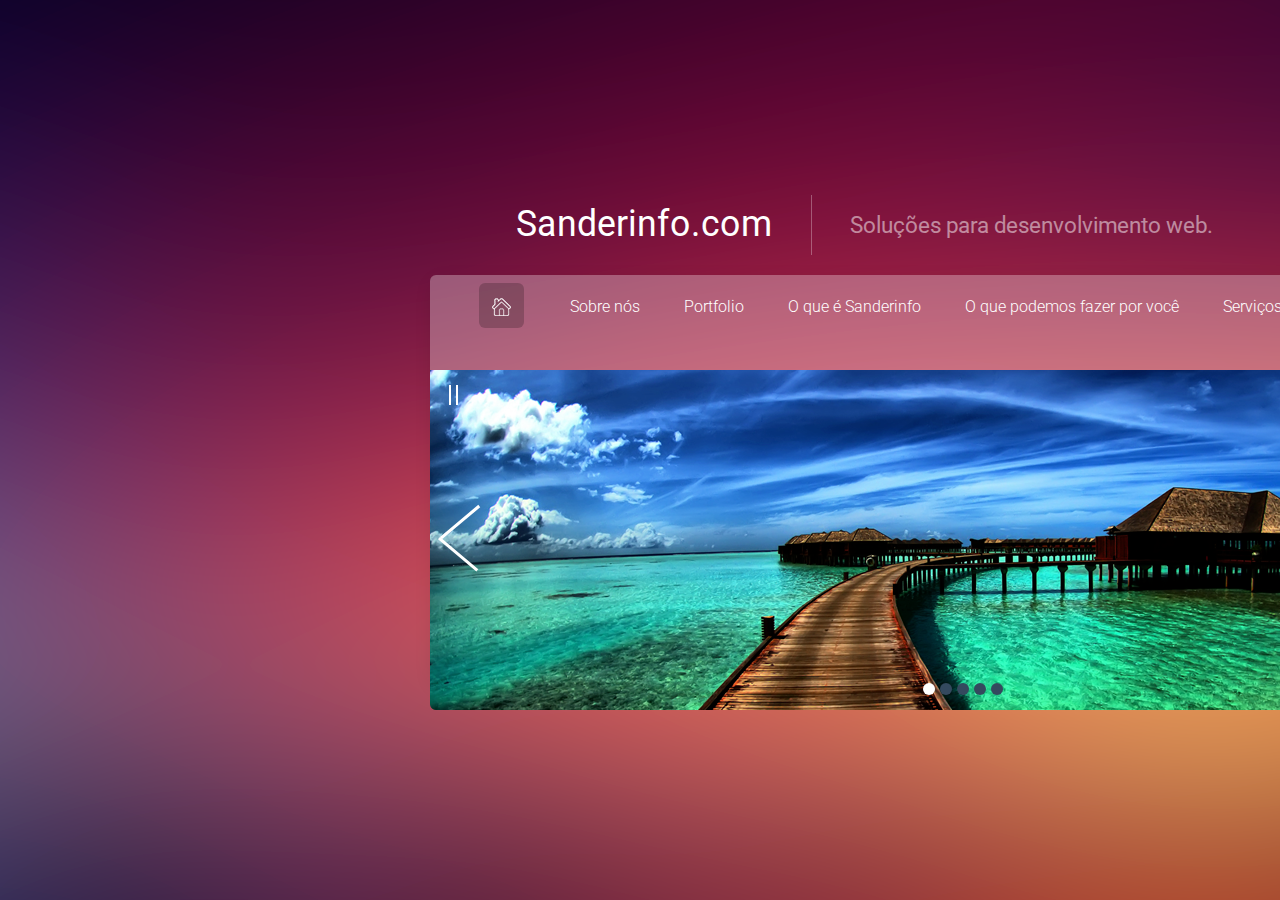
<file: index.html>
<!DOCTYPE html>
<html lang="pt-br">
    <head>
        <meta charset="UTF-8">
        <title></title>
        <link rel="stylesheet"  type="text/css" href="_css/style.css">
<!--        GOOGLE FONTS-->
        <link href='https://fonts.googleapis.com/css?family=Roboto' rel='stylesheet' type='text/css'>
        
<!--        WOW-->
           <link rel="stylesheet" type="text/css" href="engine1/style.css" />
	       <script type="text/javascript" src="engine1/jquery.js"></script>

        
    </head>
<body>
   
   
   
   
    <div id="header">
        
        <div id="logo">
        <h1>Sanderinfo.com</h1>
        </div>
           
           <div id="Shape1">
                <img src="_img/Shape1.png" alt=""/>
            </div>
        
        <div id="slogan">
           <h3>Soluções para desenvolvimento web.</h3>
<!--            <img src="_img/slogan.png" alt="">-->
        </div>  
            
    </div><!--    FIM HEADER-->
    
    
    
    
    
    
    
    
    
    <div id="corpo">        

           <div id="bgcasa">
               <img class="casa" src="_img/casa.png" alt=""> 
           </div>
                  
                <nav id="menu"> 
                    <ul>                        
                        <li><a href="http://www.sanderinfo.com.br/" target="_blank">Sobre nós</a></li>
                        <li><a href="http://www.sanderinfo.com.br/" target="_blank">Portfolio</a></li>
                        <li><a href="http://www.sanderinfo.com.br/" target="_blank">O que é Sanderinfo</a></li>
                        <li><a href="http://www.sanderinfo.com.br/" target="_blank">O que podemos fazer por você</a></li>
                        <li><a href="http://www.sanderinfo.com.br/" target="_blank">Serviços</a></li>
                        <li><a href="http://www.sanderinfo.com.br/" target="_blank">Contatos</a></li>
                    </ul>
                </nav><!--                FIM NAV MENU-->
        <div id="slider">        
            <div id="wowslider-container1">
	<div class="ws_images"><ul>
		<li><img src="data1/images/layer5.png" alt="" title="" id="wows1_0"/></li>
		<li><img src="data1/images/33843siliconvalleysiliconvalley.jpg" alt="" title="" id="wows1_1"/></li>
		<li><img src="data1/images/141996_papeldeparedepaisagemdigital141996_1280x800.jpg" alt="" title="" id="wows1_2"/></li>
		<li><a href="http://wowslider.com"><img src="data1/images/274568_papeldeparedecachorroobservandoapaisagem_1920x1080.jpg" alt="http://wowslider.com/" title="" id="wows1_3"/></a></li>
		<li><img src="data1/images/pic00.jpg" alt="O Pica das galaxias!" title="O Pica das galaxias!" id="wows1_4"/></li>
	</ul></div>
	<div class="ws_bullets"><div>
		<a href="#" title=""><span><img src="data1/tooltips/layer5.png" alt=""/>1</span></a>
		<a href="#" title=""><span><img src="data1/tooltips/33843siliconvalleysiliconvalley.jpg" alt=""/>2</span></a>
		<a href="#" title=""><span><img src="data1/tooltips/141996_papeldeparedepaisagemdigital141996_1280x800.jpg" alt=""/>3</span></a>
		<a href="#" title=""><span><img src="data1/tooltips/274568_papeldeparedecachorroobservandoapaisagem_1920x1080.jpg" alt=""/>4</span></a>
		<a href="http://www.sanderinfo.com.br/" title="O Pica das galaxias!"><span><img src="data1/tooltips/pic00.jpg" alt="O Pica das galaxias!"/>5</span></a>
	</div></div><div class="ws_script" style="position:absolute;left:-99%"><a href="http://wowslider.com">slider</a> by WOWSlider.com v8.7</div>
	<div class="ws_shadow"></div>
	</div>	
	<script type="text/javascript" src="engine1/wowslider.js"></script>
	<script type="text/javascript" src="engine1/script.js"></script>
   
        </div><!--        FIM BANNER SLIDER        -->
    </div><!--        FIM CORPO    -->

</body>
</html>
</file>
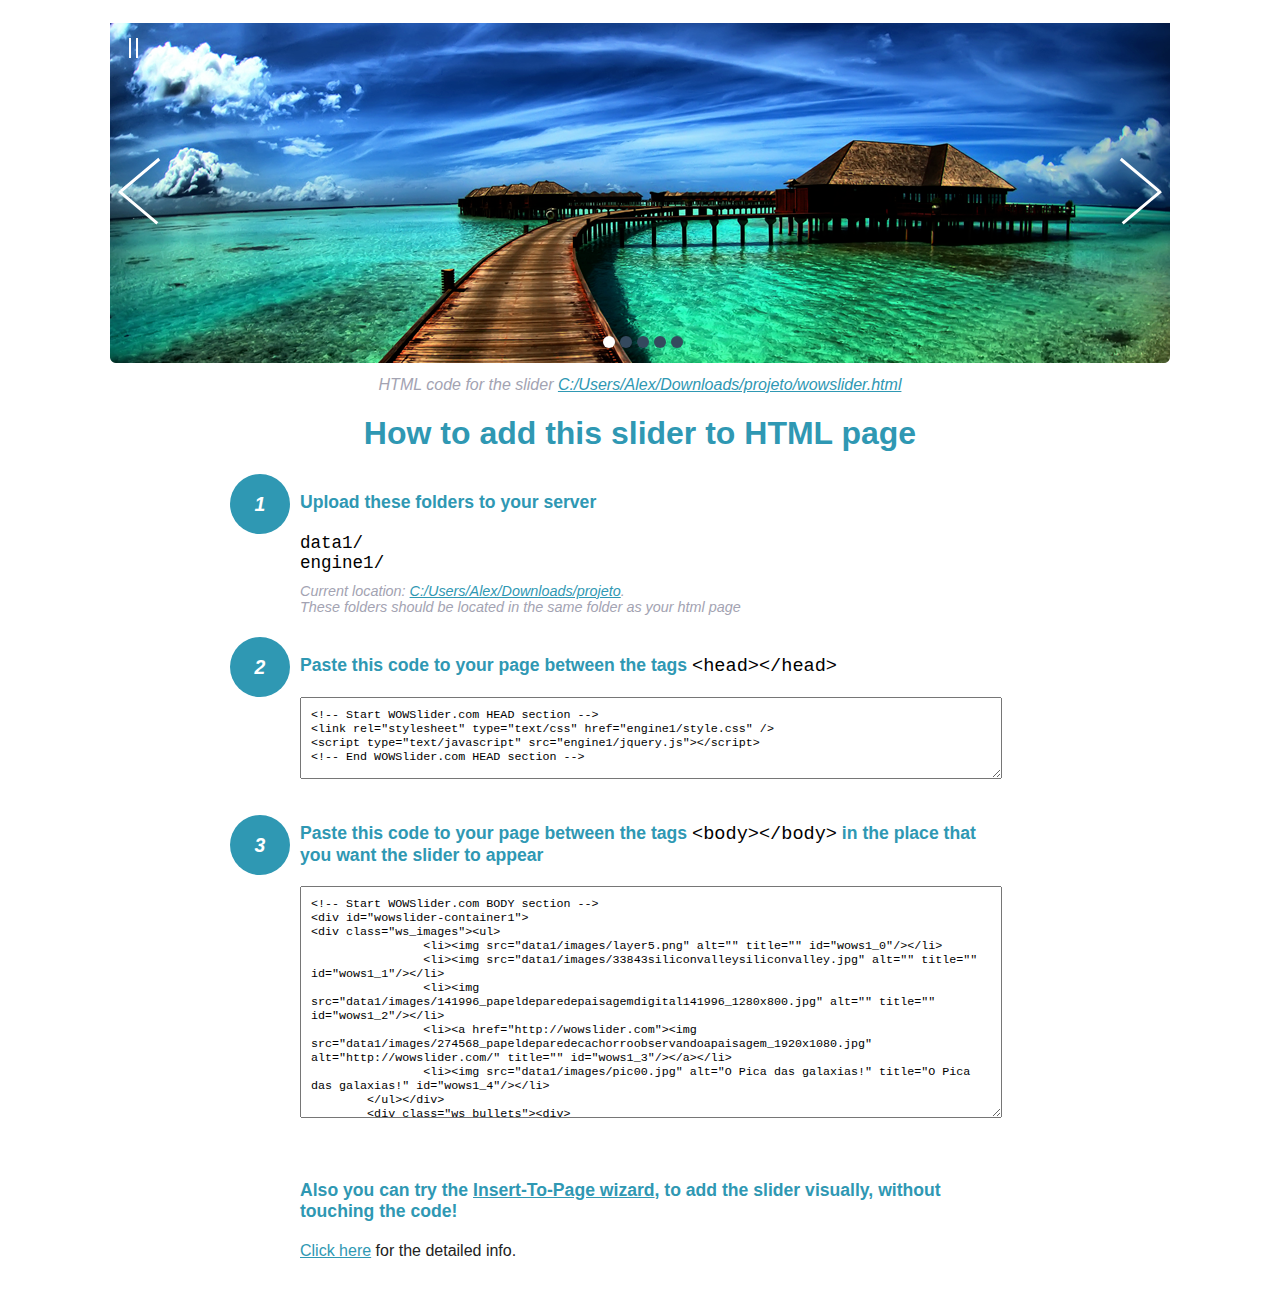
<file: wowslider-howto.html>
<!DOCTYPE html>
<html>
<head>
	<title>WOWSlider</title>
	<meta http-equiv="content-type" content="text/html; charset=utf-8" />
	<meta name="description" content="WOWSlider" />
	
	<!-- Start WOWSlider.com HEAD section --> <!-- add to the <head> of your page -->
	<link rel="stylesheet" type="text/css" href="engine1/style.css" />
	<script type="text/javascript" src="engine1/jquery.js"></script>
	<!-- End WOWSlider.com HEAD section -->


<style>
.instuction {
	font-family: sans-serif, Arial;
	display: block;
	margin: 0 auto;
	max-width: 820px;
	width: 100%;
	padding: 0 70px;
	color: #222;
	-webkit-box-sizing: border-box;
	-moz-box-sizing: border-box;
	box-sizing: border-box;
}
.instuction h1 img {
	max-width: 170px;
	vertical-align: middle;
	margin-bottom: 10px;
}
.instuction h1 {
	color: #2F98B3;
	text-align: center;
}
.instuction h2 {
	position: relative;
	font-size: 1.1em;
	color: #2F98B3;
	margin-bottom: 20px;
	margin-top: 40px;
}
.instuction h2 span.num {
	position: absolute;
	left: -70px;
	top: -18px;
	display: inline-block;
	vertical-align: middle;
	font-style: italic;
	font-size: 1.1em;
	width: 60px;
	height: 60px;
	line-height: 60px;
	text-align: center;
	background: #2F98B3;
	color: #fff;
	border-radius: 50%;
}
.instuction .mono {
	color: #000;
	font-family: monospace;
	font-size: 1.3em;
	font-weight: normal;
}
.instuction li.mono {
	font-size: 1.5em;
}

.instuction ul {
	font-size: 0.9em;
	margin-top: 0;
	padding-left: 0;
	list-style: none;
}
.instuction .note {
	color: #A3A3B2;
	font-style: italic;
	padding-top: 10px;
}
.instuction p.note {
	text-align: center;
	padding-top: 0;
	margin-top: 4px;
}
.instuction textarea {
	font-size: 0.9em;
	min-height: 60px;
	padding: 10px;
	margin: 0;
	overflow: auto;
	max-width: 100%;
	width: 100%;
}
.instuction a,
.instuction a:visited {
	color: #2F98B3;
}
</style>


</head>
<body style="margin:auto">

<br>

<!-- Start WOWSlider.com BODY section --> <!-- add to the <body> of your page -->
<div id="wowslider-container1">
<div class="ws_images"><ul>
		<li><img src="data1/images/layer5.png" alt="" title="" id="wows1_0"/></li>
		<li><img src="data1/images/33843siliconvalleysiliconvalley.jpg" alt="" title="" id="wows1_1"/></li>
		<li><img src="data1/images/141996_papeldeparedepaisagemdigital141996_1280x800.jpg" alt="" title="" id="wows1_2"/></li>
		<li><a href="http://wowslider.com"><img src="data1/images/274568_papeldeparedecachorroobservandoapaisagem_1920x1080.jpg" alt="http://wowslider.com/" title="" id="wows1_3"/></a></li>
		<li><img src="data1/images/pic00.jpg" alt="O Pica das galaxias!" title="O Pica das galaxias!" id="wows1_4"/></li>
	</ul></div>
	<div class="ws_bullets"><div>
		<a href="#" title=""><span><img src="data1/tooltips/layer5.png" alt=""/>1</span></a>
		<a href="#" title=""><span><img src="data1/tooltips/33843siliconvalleysiliconvalley.jpg" alt=""/>2</span></a>
		<a href="#" title=""><span><img src="data1/tooltips/141996_papeldeparedepaisagemdigital141996_1280x800.jpg" alt=""/>3</span></a>
		<a href="#" title=""><span><img src="data1/tooltips/274568_papeldeparedecachorroobservandoapaisagem_1920x1080.jpg" alt=""/>4</span></a>
		<a href="#" title="O Pica das galaxias!"><span><img src="data1/tooltips/pic00.jpg" alt="O Pica das galaxias!"/>5</span></a>
	</div></div><div class="ws_script" style="position:absolute;left:-99%"><a href="http://wowslider.com">slider</a> by WOWSlider.com v8.7</div>
<div class="ws_shadow"></div>
</div>	
<script type="text/javascript" src="engine1/wowslider.js"></script>
<script type="text/javascript" src="engine1/script.js"></script>
<!-- End WOWSlider.com BODY section -->


<div class="instuction">
	<p class="note">HTML code for the slider <a href="file:///C:/Users/Alex/Downloads/projeto/wowslider.html">C:/Users/Alex/Downloads/projeto/wowslider.html</a></p>

	<h1>
		How to add this slider to HTML page
	</h1>

	<h2><span class="num">1</span> Upload these folders to your server</h2>
	<ul>
		<li class="mono">data1/</li>
		<li class="mono">engine1/</li>
		<li class="note">Current location: <a href="file:///C:/Users/Alex/Downloads/projeto">C:/Users/Alex/Downloads/projeto</a>. <br>These folders should be located in the same folder as your html page</li>
	</ul>

	<h2><span class="num">2</span> Paste this code to your page between the tags <span class="mono">&lt;head&gt;&lt;/head&gt;</span></h2>
	<textarea onclick="this.select()">&lt;!-- Start WOWSlider.com HEAD section --&gt;
&lt;link rel=&quot;stylesheet&quot; type=&quot;text/css&quot; href=&quot;engine1/style.css&quot; /&gt;
&lt;script type=&quot;text/javascript&quot; src=&quot;engine1/jquery.js&quot;&gt;&lt;/script&gt;
&lt;!-- End WOWSlider.com HEAD section --&gt;</textarea>


	<h2><span class="num" style="top: -8px;">3</span> Paste this code to your page between the tags <span class="mono">&lt;body&gt;&lt;/body&gt;</span> in the place that you want the slider to appear</h2>
	<textarea onclick="this.select()" rows="15">&lt;!-- Start WOWSlider.com BODY section --&gt;
&lt;div id=&quot;wowslider-container1&quot;&gt;
&lt;div class=&quot;ws_images&quot;&gt;&lt;ul&gt;
		&lt;li&gt;&lt;img src=&quot;data1/images/layer5.png&quot; alt=&quot;&quot; title=&quot;&quot; id=&quot;wows1_0&quot;/&gt;&lt;/li&gt;
		&lt;li&gt;&lt;img src=&quot;data1/images/33843siliconvalleysiliconvalley.jpg&quot; alt=&quot;&quot; title=&quot;&quot; id=&quot;wows1_1&quot;/&gt;&lt;/li&gt;
		&lt;li&gt;&lt;img src=&quot;data1/images/141996_papeldeparedepaisagemdigital141996_1280x800.jpg&quot; alt=&quot;&quot; title=&quot;&quot; id=&quot;wows1_2&quot;/&gt;&lt;/li&gt;
		&lt;li&gt;&lt;a href=&quot;http://wowslider.com&quot;&gt;&lt;img src=&quot;data1/images/274568_papeldeparedecachorroobservandoapaisagem_1920x1080.jpg&quot; alt=&quot;http://wowslider.com/&quot; title=&quot;&quot; id=&quot;wows1_3&quot;/&gt;&lt;/a&gt;&lt;/li&gt;
		&lt;li&gt;&lt;img src=&quot;data1/images/pic00.jpg&quot; alt=&quot;O Pica das galaxias!&quot; title=&quot;O Pica das galaxias!&quot; id=&quot;wows1_4&quot;/&gt;&lt;/li&gt;
	&lt;/ul&gt;&lt;/div&gt;
	&lt;div class=&quot;ws_bullets&quot;&gt;&lt;div&gt;
		&lt;a href=&quot;#&quot; title=&quot;&quot;&gt;&lt;span&gt;&lt;img src=&quot;data1/tooltips/layer5.png&quot; alt=&quot;&quot;/&gt;1&lt;/span&gt;&lt;/a&gt;
		&lt;a href=&quot;#&quot; title=&quot;&quot;&gt;&lt;span&gt;&lt;img src=&quot;data1/tooltips/33843siliconvalleysiliconvalley.jpg&quot; alt=&quot;&quot;/&gt;2&lt;/span&gt;&lt;/a&gt;
		&lt;a href=&quot;#&quot; title=&quot;&quot;&gt;&lt;span&gt;&lt;img src=&quot;data1/tooltips/141996_papeldeparedepaisagemdigital141996_1280x800.jpg&quot; alt=&quot;&quot;/&gt;3&lt;/span&gt;&lt;/a&gt;
		&lt;a href=&quot;#&quot; title=&quot;&quot;&gt;&lt;span&gt;&lt;img src=&quot;data1/tooltips/274568_papeldeparedecachorroobservandoapaisagem_1920x1080.jpg&quot; alt=&quot;&quot;/&gt;4&lt;/span&gt;&lt;/a&gt;
		&lt;a href=&quot;#&quot; title=&quot;O Pica das galaxias!&quot;&gt;&lt;span&gt;&lt;img src=&quot;data1/tooltips/pic00.jpg&quot; alt=&quot;O Pica das galaxias!&quot;/&gt;5&lt;/span&gt;&lt;/a&gt;
	&lt;/div&gt;&lt;/div&gt;&lt;div class=&quot;ws_script&quot; style=&quot;position:absolute;left:-99%&quot;&gt;&lt;a href=&quot;http://wowslider.com&quot;&gt;slider&lt;/a&gt; by WOWSlider.com v8.7&lt;/div&gt;
&lt;div class=&quot;ws_shadow&quot;&gt;&lt;/div&gt;
&lt;/div&gt;	
&lt;script type=&quot;text/javascript&quot; src=&quot;engine1/wowslider.js&quot;&gt;&lt;/script&gt;
&lt;script type=&quot;text/javascript&quot; src=&quot;engine1/script.js&quot;&gt;&lt;/script&gt;
&lt;!-- End WOWSlider.com BODY section --&gt;</textarea>

<br><br>
<h2>Also you can try the <a href="http://wowslider.com/help/add-wowslider-to-page-2.html" target="_blank">Insert-To-Page wizard</a>, to add the slider visually, without touching the code!</h2>
<p>
	<a href="http://wowslider.com/help/add-wowslider-to-page-2.html" target="_blank">Click here</a> for the detailed info.
</p>
</div>

<br><br>
</body>
</html>
</file>
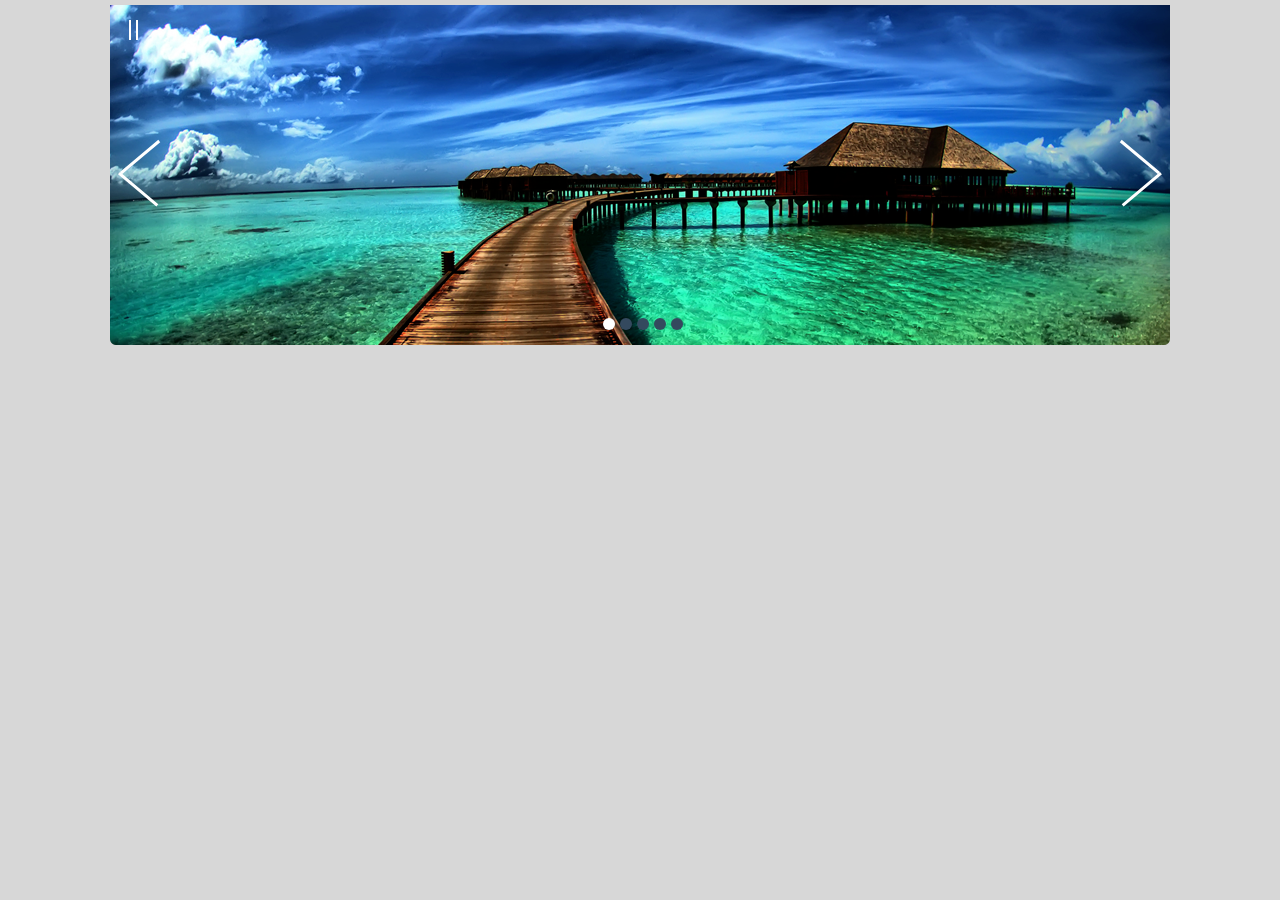
<file: wowslider.html>
<!DOCTYPE html>
<html>
<head>
	<title>Slider</title>
	<meta http-equiv="content-type" content="text/html; charset=utf-8" />
	<meta name="description" content="Made with WOW Slider - Create beautiful, responsive image sliders in a few clicks. Awesome skins and animations. Slider" />
	
	<!-- Start WOWSlider.com HEAD section --> <!-- add to the <head> of your page -->
	<link rel="stylesheet" type="text/css" href="engine1/style.css" />
	<script type="text/javascript" src="engine1/jquery.js"></script>
	<!-- End WOWSlider.com HEAD section -->

</head>
<body style="background-color:#d7d7d7;margin:auto">
	
	<!-- Start WOWSlider.com BODY section --> <!-- add to the <body> of your page -->
	<div id="wowslider-container1">
	<div class="ws_images"><ul>
		<li><img src="data1/images/layer5.png" alt="" title="" id="wows1_0"/></li>
		<li><img src="data1/images/33843siliconvalleysiliconvalley.jpg" alt="" title="" id="wows1_1"/></li>
		<li><img src="data1/images/141996_papeldeparedepaisagemdigital141996_1280x800.jpg" alt="" title="" id="wows1_2"/></li>
		<li><a href="http://wowslider.com"><img src="data1/images/274568_papeldeparedecachorroobservandoapaisagem_1920x1080.jpg" alt="http://wowslider.com/" title="" id="wows1_3"/></a></li>
		<li><img src="data1/images/pic00.jpg" alt="O Pica das galaxias!" title="O Pica das galaxias!" id="wows1_4"/></li>
	</ul></div>
	<div class="ws_bullets"><div>
		<a href="#" title=""><span><img src="data1/tooltips/layer5.png" alt=""/>1</span></a>
		<a href="#" title=""><span><img src="data1/tooltips/33843siliconvalleysiliconvalley.jpg" alt=""/>2</span></a>
		<a href="#" title=""><span><img src="data1/tooltips/141996_papeldeparedepaisagemdigital141996_1280x800.jpg" alt=""/>3</span></a>
		<a href="#" title=""><span><img src="data1/tooltips/274568_papeldeparedecachorroobservandoapaisagem_1920x1080.jpg" alt=""/>4</span></a>
		<a href="#" title="O Pica das galaxias!"><span><img src="data1/tooltips/pic00.jpg" alt="O Pica das galaxias!"/>5</span></a>
	</div></div><div class="ws_script" style="position:absolute;left:-99%"><a href="http://wowslider.com">slider</a> by WOWSlider.com v8.7</div>
	<div class="ws_shadow"></div>
	</div>	
	<script type="text/javascript" src="engine1/wowslider.js"></script>
	<script type="text/javascript" src="engine1/script.js"></script>
	<!-- End WOWSlider.com BODY section -->

</body>
</html>
</file>
<file: _css/style.css>
@chsrset"utf8";

body {
    margin: 0px;
    padding: 0px;
    background-image: url(../_img/Layer1.png);
    background-repeat: no-repeat;
}


div#header {
/*    background: #054;*/
    display: block;
    width: 1062;
    height: 251;
    position: relative;
    left: 458px;
    top: 28px;
}


div#logo h1 {
/*    background: #987;*/
    width: 221px;
    height: 33px;
/*    ESSES TRES PARAMETROS É REFERENTE A POSIÇÂO XY*/
    position: relative;
    left: 58px;
    top: 163px;
    /*    ESSES TRES PARAMETROS É REFERENTE A POSIÇÂO XY*/
    font-family: 'Roboto', sans-serif;
color:  #ffffff;
font-size: 36px;
font-weight: 400;
line-height: 18px;
transform: scaleY(1.0407);/* propriedades de largura e altura omitidas devido a transformação */
}

div#Shape1 {
/*    background: #365;*/
    width: 1px;
    height: 60px;
    /*    ESSES TRES PARAMETROS É REFERENTE A POSIÇÂO XY*/
    position: relative;
    left: 353px;
    top: 86px;
    /*    ESSES TRES PARAMETROS É REFERENTE A POSIÇÂO XY*/
}

div#slogan h3 {
/*    background: #467;*/
    width: 365px;
    height: 24px;
    /*    ESSES TRES PARAMETROS É REFERENTE A POSIÇÂO XY*/
    position: relative;
    left: 392px;
    top: 25px;
    /*    ESSES TRES PARAMETROS É REFERENTE A POSIÇÂO XY*/
    font-family: 'Roboto', sans-serif;
color:  rgba(255, 255, 255, 0.501961);
font-size: 22.1px;
font-weight: 400;
line-height: 18px;
transform: scaleY(1.0247);/* propriedades de largura e altura omitidas devido a transformação */
}

/*@@@@@@@-FIM HEADER-@@@@@*/

div#corpo {
    width: 1060px;
    height: 400px;
    margin: auto;
    border-radius: 6px;
    background-color:  rgba(255, 255, 255, 0.3);
    box-shadow: 5px 9px 20px 0px rgba(19, 19, 19, 0.15);
    position: absolute;
    left: 430px;
    top: 275px;
}

div#bgcasa {
    width: 45px;
    height: 45px;
    position: relative;
    left: 49px;
    top: 8px;
    border-radius: 6px;
    background-color:  rgba(0, 0, 0, 0.2);
}

.casa {
    width: 19px;
    height: 18px;
     /*    ESSES TRES PARAMETROS É REFERENTE A POSIÇÂO XY*/    
    left: 13px;
    top: 15px;
    position: relative;
    /*    ESSES TRES PARAMETROS É REFERENTE A POSIÇÂO XY*/
    
}

nav#menu {
    width: 1462px;
    height: 45px;
    position: relative;
    left: 120px;
    top: -30px;
}

nav#menu ul {
    width: 932;
    list-style-type: none;
    margin: 0;
    padding: 0;
    overflow: hidden;
    
}

nav#menu li {
    font-family: 'Roboto', sans-serif;
    display: inline;
    padding: 10px;
    margin: 10px;   
    font-size: 16px;/* Aproximação devido à substituição de fonte */
    font-weight: 300;
    line-height: 34px;/* Aproximação devido à substituição de fonte */
    text-align: center;
    
    }

nav#menu li a {
    display: inline-block;
    color: white;
    text-align: center;
    text-decoration: none;
}

nav#menu li a:hover {
    font-family: 'Roboto', sans-serif;
    display: inline;
    padding: 10px;
    margin: 3px;
    border-radius: 6px;
    background-color: #fff;
    color: black;      
    font-size: 16px;/* Aproximação devido à substituição de fonte */
    font-weight: 300;
    line-height: 34px;/* Aproximação devido à substituição de fonte */
    text-align: center;
}

/*@@@-FIM NAV MENU@@@@@@*/
</file>
<file: engine1/style.css>
/*
 *	generated by WOW Slider 8.7
 *	template Stream
 */
@import url(https://fonts.googleapis.com/css?family=PT+Sans&subset=latin,latin-ext);
#wowslider-container1 { 
	display: table;
	zoom: 1; 
	position: relative;
	width: 100%;
	max-width: 1060px;
	max-height:340px;
	margin:5px auto 12.5px;
	z-index:90;
	text-align:left; /* reset align=center */
	font-size: 10px;
	text-shadow: none; /* fix some user styles */

	/* reset box-sizing (to boostrap friendly) */
	-webkit-box-sizing: content-box;
	-moz-box-sizing: content-box;
	box-sizing: content-box; 
}
* html #wowslider-container1{ width:1060px }
#wowslider-container1 .ws_images ul{
	position:relative;
	width: 10000%; 
	height:100%;
	left:0;
	list-style:none;
	margin:0;
	padding:0;
	border-spacing:0;
	overflow: visible;
	/*table-layout:fixed;*/
}
#wowslider-container1 .ws_images ul li{
	position: relative;
	width:1%;
	height:100%;
	line-height:0; /*opera*/
	overflow: hidden;
	float:left;
	/*font-size:0;*/
	padding:0 0 0 0 !important;
	margin:0 0 0 0 !important;
}

#wowslider-container1 .ws_images{
	position: relative;
	left:0;
	top:0;
	height:100%;
	max-height:340px;
	max-width: 1060px;
	vertical-align: top;
	border:none;
	overflow: hidden;
}
#wowslider-container1 .ws_images ul a{
	width:100%;
	height:100%;
	max-height:340px;
	display:block;
	color:transparent;
}
#wowslider-container1 img{
	max-width: none !important;
}
#wowslider-container1 .ws_images .ws_list img,
#wowslider-container1 .ws_images > div > img{
	width:100%;
	border:none 0;
	max-width: none;
	padding:0;
	margin:0;
}
#wowslider-container1 .ws_images > div > img {
	max-height:340px;
}

#wowslider-container1 .ws_images iframe {
	position: absolute;
	z-index: -1;
}

#wowslider-container1 .ws-title > div {
	display: inline-block !important;
}

#wowslider-container1 a{ 
	text-decoration: none; 
	outline: none; 
	border: none; 
}

#wowslider-container1  .ws_bullets { 
	float: left;
	position:absolute;
	z-index:70;
}
#wowslider-container1  .ws_bullets div{
	position:relative;
	float:left;
	font-size: 0px;
}
/* compatibility with Joomla styles */
#wowslider-container1  .ws_bullets a {
	line-height: 0;
}

#wowslider-container1  .ws_script{
	display:none;
}
#wowslider-container1 sound, 
#wowslider-container1 object{
	position:absolute;
}

/* prevent some of users reset styles */
#wowslider-container1 .ws_effect {
	position: static;
	width: 100%;
	height: 100%;
}

#wowslider-container1 .ws_photoItem {
	border: 2em solid #fff;
	margin-left: -2em;
	margin-top: -2em;
}
#wowslider-container1 .ws_cube_side {
	background: #A6A5A9;
}


#wowslider-container1.ws_gestures {
	cursor: -webkit-grab;
	cursor: -moz-grab;
	cursor: url("[data-uri]"), move;
}
#wowslider-container1.ws_gestures.ws_grabbing {
	cursor: -webkit-grabbing;
	cursor: -moz-grabbing;
	cursor: url("[data-uri]"), move;
}

/* hide controls when video start play */
#wowslider-container1.ws_video_playing .ws_bullets,
#wowslider-container1.ws_video_playing .ws_fullscreen,
#wowslider-container1.ws_video_playing .ws_next,
#wowslider-container1.ws_video_playing .ws_prev {
	display: none;
}


/* youtube/vimeo buttons */
#wowslider-container1 .ws_video_btn {
	position: absolute;
	display: none;
	cursor: pointer;
	top: 0;
	left: 0;
	width: 100%;
	height: 100%;
	z-index: 55;
}
#wowslider-container1 .ws_video_btn.ws_youtube,
#wowslider-container1 .ws_video_btn.ws_vimeo {
	display: block;
}
#wowslider-container1 .ws_video_btn div {
	position: absolute;
	background-image: url(./playvideo.png);
	background-size: 200%;
	top: 50%;
	left: 50%;
	width: 7em;
	height: 5em;
	margin-left: -3.5em;
	margin-top: -2.5em;
}
#wowslider-container1 .ws_video_btn.ws_youtube div {
	background-position: 0 0;
}
#wowslider-container1 .ws_video_btn.ws_youtube:hover div {
	background-position: 100% 0;
}
#wowslider-container1 .ws_video_btn.ws_vimeo div {
	background-position: 0 100%;
}
#wowslider-container1 .ws_video_btn.ws_vimeo:hover div {
	background-position: 100% 100%;
}

#wowslider-container1 .ws_playpause.ws_hide {
	display: none !important;
}
#wowslider-container1  .ws_bullets { 
	padding: 15px 0; 
}
#wowslider-container1 .ws_bullets a { 
	width:12px;
	height:12px;
	border-radius: 50%;
	background: #34495E;
	float: left; 
	text-indent: -4000px; 
	position:relative;
	margin-left:5px;
	color:transparent;
}
#wowslider-container1 .ws_bullets a.ws_selbull{
	background: #ffffff;
	color:#ffffff;
}
#wowslider-container1 a.ws_next, #wowslider-container1 a.ws_prev {
	position: absolute;
	top: 50%;
	height: 7em;
	margin-top: -3.5em;
	width: 5em;
	z-index: 60;
}
#wowslider-container1 a.ws_next{
	right:0;
}

#wowslider-container1 a.ws_next span i:after,
#wowslider-container1 a.ws_next span b:after,
#wowslider-container1 a.ws_next span i:before,
#wowslider-container1 a.ws_next span b:before,
#wowslider-container1 a.ws_prev span i:after,
#wowslider-container1 a.ws_prev span b:after,
#wowslider-container1 a.ws_prev span i:before,
#wowslider-container1 a.ws_prev span b:before{
	content: '';
	position: absolute;
	width: 100%;
	height: .3em;
	background: #ffffff;
	top: 3.2em;
	-webkit-transition: .3s all ease-in-out;
	transition: .3s all ease-in-out;

	/* Fix  */
	-webkit-backface-visibility: hidden;
	backface-visibility: hidden;
	outline: 1px solid transparent;
}
#wowslider-container1 a.ws_next span b:after,
#wowslider-container1 a.ws_next span b:before,
#wowslider-container1 a.ws_prev span b:after,
#wowslider-container1 a.ws_prev span b:before{
	background: #34495E;
	width: 0;
}
#wowslider-container1 a.ws_next span i:after,
#wowslider-container1 a.ws_next span b:after,
#wowslider-container1 a.ws_prev span i:after,
#wowslider-container1 a.ws_prev span b:after{
	-webkit-transform: rotate(40deg);
	-ms-transform: rotate(40deg);
	transform: rotate(40deg);
}
#wowslider-container1 a.ws_next span i:before,
#wowslider-container1 a.ws_next span b:before,
#wowslider-container1 a.ws_prev span i:before,
#wowslider-container1 a.ws_prev span b:before{
	-webkit-transform: rotate(-40deg);
	-ms-transform: rotate(-40deg);
	transform: rotate(-40deg);
}

#wowslider-container1 a.ws_prev span i:after,
#wowslider-container1 a.ws_prev span i:before,
#wowslider-container1 a.ws_prev span b:after,
#wowslider-container1 a.ws_prev span b:before{
	-webkit-transform-origin: 0 0;
	-ms-transform-origin: 0 0;
	transform-origin: 0 0;
	left: 1em;
}
#wowslider-container1 a.ws_next span i:after,
#wowslider-container1 a.ws_next span i:before,
#wowslider-container1 a.ws_next span b:after,
#wowslider-container1 a.ws_next span b:before{
	-webkit-transform-origin: 100% 0;
	-ms-transform-origin: 100% 0;
	transform-origin: 100% 0;
	right: 1em;
}

#wowslider-container1 a.ws_next:hover span i:before,
#wowslider-container1 a.ws_next:hover span b:before,
#wowslider-container1 a.ws_prev:hover span i:before,
#wowslider-container1 a.ws_prev:hover span b:before{
	-webkit-transform: rotate(-30deg);
	-ms-transform: rotate(-30deg);
	transform: rotate(-30deg);
}
#wowslider-container1 a.ws_next:hover span i:after,
#wowslider-container1 a.ws_next:hover span b:after,
#wowslider-container1 a.ws_prev:hover span i:after,
#wowslider-container1 a.ws_prev:hover span b:after{
	-webkit-transform: rotate(30deg);
	-ms-transform: rotate(30deg);
	transform: rotate(30deg);
}
#wowslider-container1 a.ws_prev:hover span b:after,
#wowslider-container1 a.ws_prev:hover span b:before,
#wowslider-container1 a.ws_next:hover span b:after,
#wowslider-container1 a.ws_next:hover span b:before{
	width:100%;
}

/*playpause*/
#wowslider-container1 .ws_playpause {
    position: absolute;
    width: 3em;
    height: 2em;
    top: 1.5em;
    left: 0.5em;
    z-index: 59;
}

#wowslider-container1 .ws_pause span i, #wowslider-container1 .ws_pause span b{
	position: absolute;
  	width: 0.2em;
  	height: 2em;
  	background: #ffffff;
	-webkit-transition: background 300ms ease-in-out;
	transition: background 300ms ease-in-out;
}

#wowslider-container1 .ws_pause span i{
	left: 1.4em;
}

#wowslider-container1 .ws_pause span b{
	left: 2.1em;
}


#wowslider-container1 .ws_play span{
	border: solid transparent;
	position: absolute;
  	pointer-events: none;
	border-left-color: #ffffff;
	border-width: 10px;
	top: 0;
	left: 1.4em;
	-webkit-transition:  border-left-color 300ms ease-in-out;
	transition:  border-left-color 300ms ease-in-out;
}

#wowslider-container1 .ws_pause:hover span i, #wowslider-container1 .ws_pause:hover span b{
	background: #34495E;
}
#wowslider-container1 .ws_play:hover span{
	border-left-color: #34495E;
}
/* bottom center */
#wowslider-container1  .ws_bullets {
    bottom: 0px;
	left:50%;
}
#wowslider-container1  .ws_bullets div{
	left:-50%;
}
#wowslider-container1 .ws_bulframe span {
	visibility: visible;
	opacity: 1;
	position: absolute;
	width: 0;
	height: 0;
	border-left: 5px solid transparent;
	border-right: 5px solid transparent;
	border-top: 5px solid #ffffff;
	bottom: -5px;
	margin-left: -5px;
	left: 50%;
}#wowslider-container1 .ws-title{
	position: absolute;
	font: 1.8em 'PT Sans', sans-serif;	
	margin-right:10em;
	z-index: 50;
    color: #34495E;
	background: none;
	padding: 30px;
	bottom: 0px;
	top: auto;
	opacity: 1;
}
#wowslider-container1 .ws-title div,#wowslider-container1 .ws-title span{
	display:inline-block;
	background-color:#ffffff;
}
#wowslider-container1 .ws-title div{
	display:block;
	margin-top:0.5em;
	font-size: 0.8em;
	line-height: 1.15em;
	padding: 5px 20px;
}
#wowslider-container1 .ws-title span{
	font-size: 1.6em;
	padding: 10px 20px;
}#wowslider-container1 .ws_images > ul{
	animation: wsBasic 20s infinite;
	-moz-animation: wsBasic 20s infinite;
	-webkit-animation: wsBasic 20s infinite;
}
@keyframes wsBasic{0%{left:-0%} 10%{left:-0%} 20%{left:-100%} 30%{left:-100%} 40%{left:-200%} 50%{left:-200%} 60%{left:-300%} 70%{left:-300%} 80%{left:-400%} 90%{left:-400%} }
@-moz-keyframes wsBasic{0%{left:-0%} 10%{left:-0%} 20%{left:-100%} 30%{left:-100%} 40%{left:-200%} 50%{left:-200%} 60%{left:-300%} 70%{left:-300%} 80%{left:-400%} 90%{left:-400%} }
@-webkit-keyframes wsBasic{0%{left:-0%} 10%{left:-0%} 20%{left:-100%} 30%{left:-100%} 40%{left:-200%} 50%{left:-200%} 60%{left:-300%} 70%{left:-300%} 80%{left:-400%} 90%{left:-400%} }


* html #wowslider-container1 .ws_shadow{/*ie6*/
	background:none;
	filter:progid:DXImageTransform.Microsoft.AlphaImageLoader( src='engine1//bg.png', sizingMethod='scale');
}
*+html #wowslider-container1 .ws_shadow{/*ie7*/
	background:none;
	filter:progid:DXImageTransform.Microsoft.AlphaImageLoader( src='engine1//bg.png', sizingMethod='scale');
}
#wowslider-container1 .ws_bullets  a img{
	text-indent:0;
	display:block;
	bottom:15px;
	left:-75px;
	visibility:hidden;
	position:absolute;
    border: 5px solid #FFFFFF;
	max-width:none;
}
#wowslider-container1 .ws_bullets a:hover img{
	visibility:visible;
}

#wowslider-container1 .ws_bulframe div div{
	height:48px;
	overflow:visible;
	position:relative;
}
#wowslider-container1 .ws_bulframe div {
	left:0;
	overflow:hidden;
	position:relative;
	width:149px;
	background-color:#FFFFFF;
}
#wowslider-container1  .ws_bullets .ws_bulframe{
	display:none;
	bottom:18px;
	margin-left:6px;
	overflow:visible;
	position:absolute;
	cursor:pointer;
    border: 0px solid #FFFFFF;
}#wowslider-container1 .ws_bulframe div div{
	height: auto;
}

@media all and (max-width:760px) {
	#wowslider-container1 .ws_fullscreen {
		display: block;
	}
}
@media all and (max-width:400px){
	#wowslider-container1 .ws_controls,
	#wowslider-container1 .ws_bullets,
	#wowslider-container1 .ws_thumbs{
		display: none
	}
}
</file>
